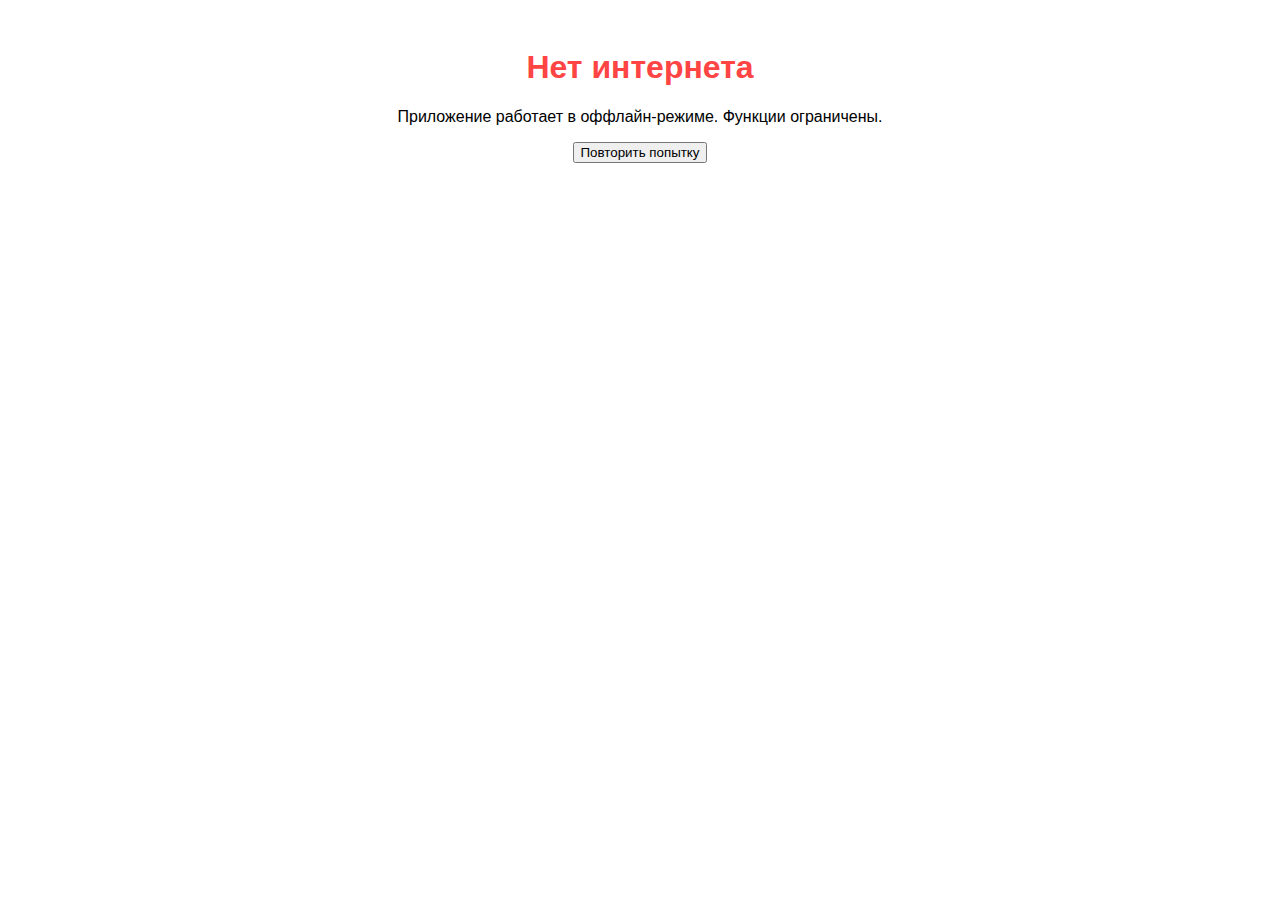
<file: offline.html>
<!DOCTYPE html>
<html>
<head>
    <title>Оффлайн-режим</title>
    <style>
        body { font-family: Arial; text-align: center; padding: 20px; }
        h1 { color: #ff4444; }
    </style>
</head>
<body>
    <h1>Нет интернета</h1>
    <p>Приложение работает в оффлайн-режиме. Функции ограничены.</p>
    <button onclick="location.reload()">Повторить попытку</button>
</body>
</html>
</file>
